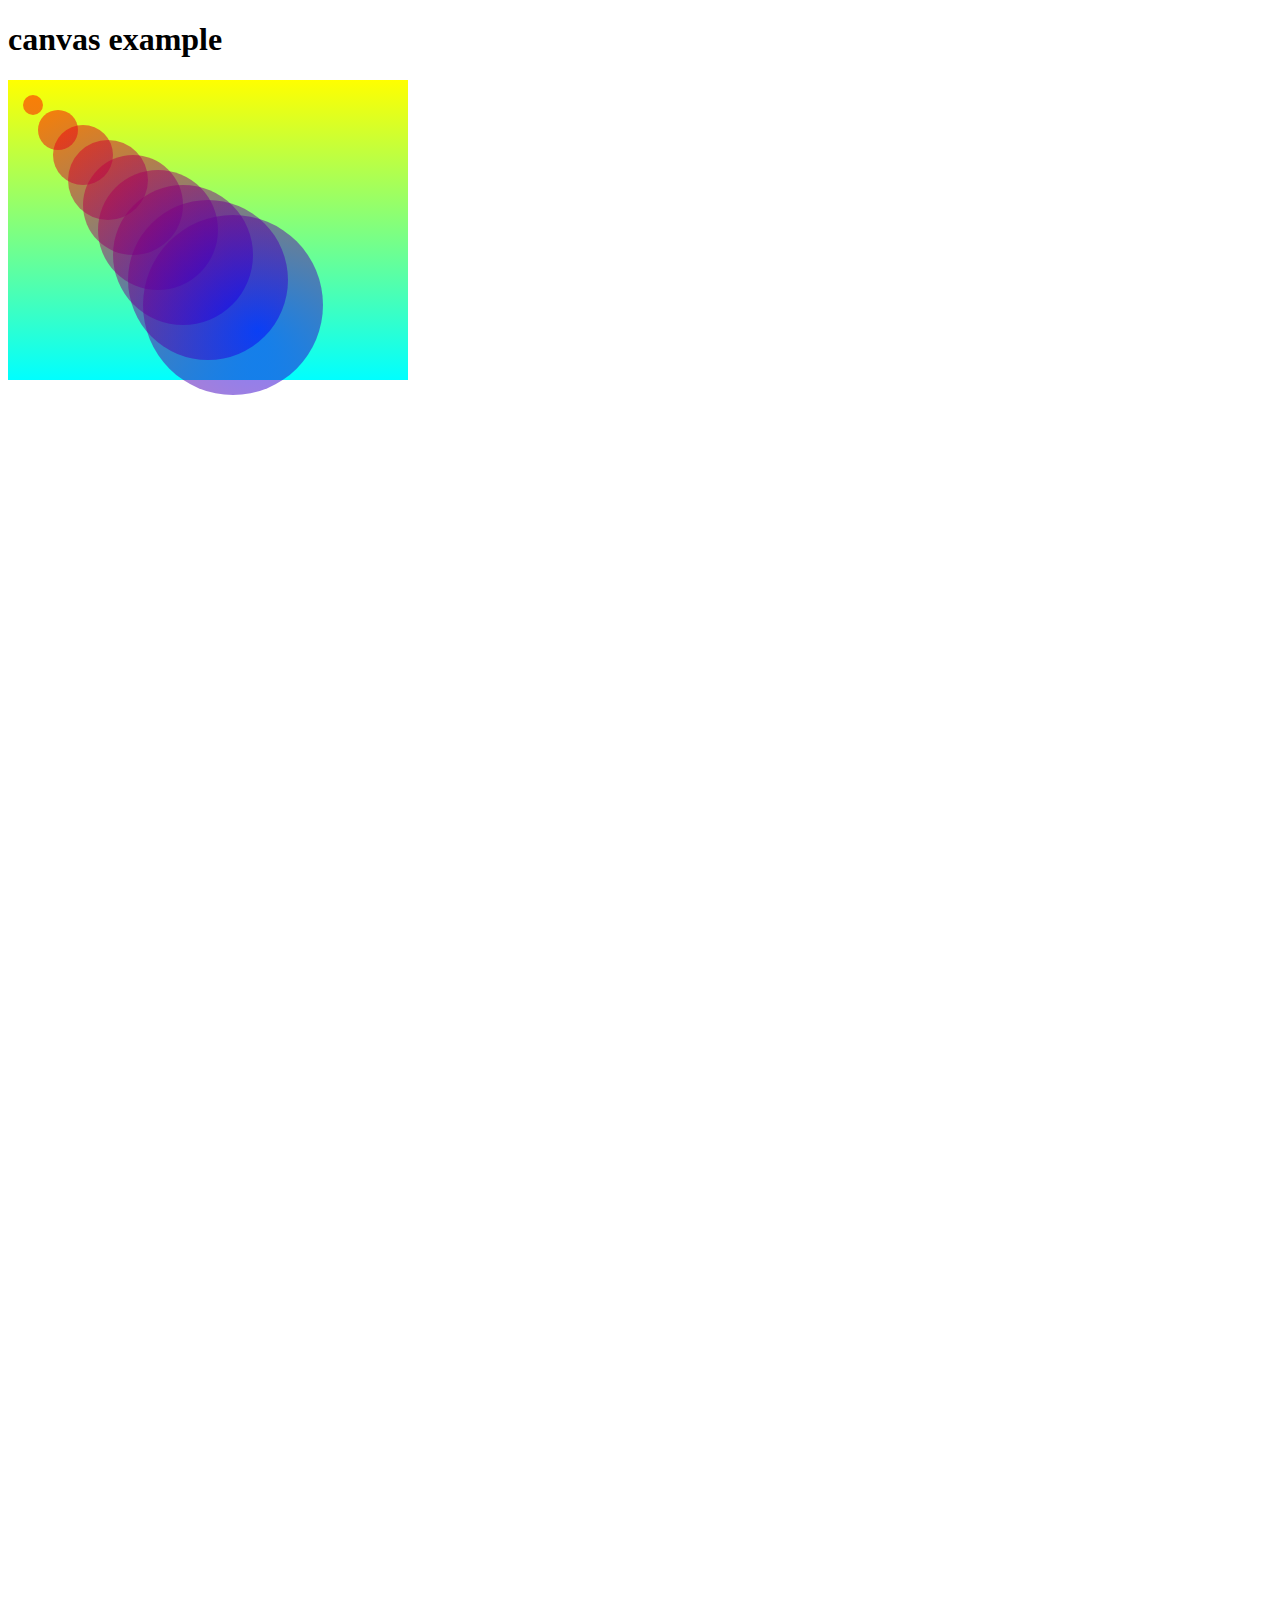
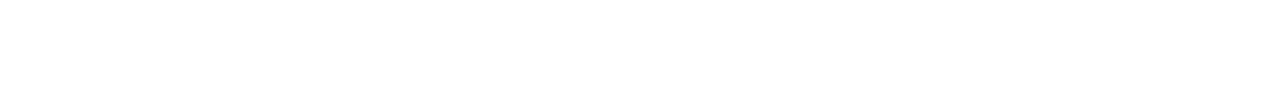
<file: Graphic.html>
<!DOCTYPE html>
<html>
<head lang="en">
    <meta charset="UTF-8">
    <title>canvas example</title>
    <script type="text/javascript" src="JS/drawGraphic.js" charset="gb2312"></script>
</head>
<body onload="draw('canvas');">
<h1>canvas example</h1>
<canvas id="canvas" width="1000" height="800"></canvas>
<canvas id="canvas_2" width="1000" height="800"></canvas>
</body>
</html>
</file>
